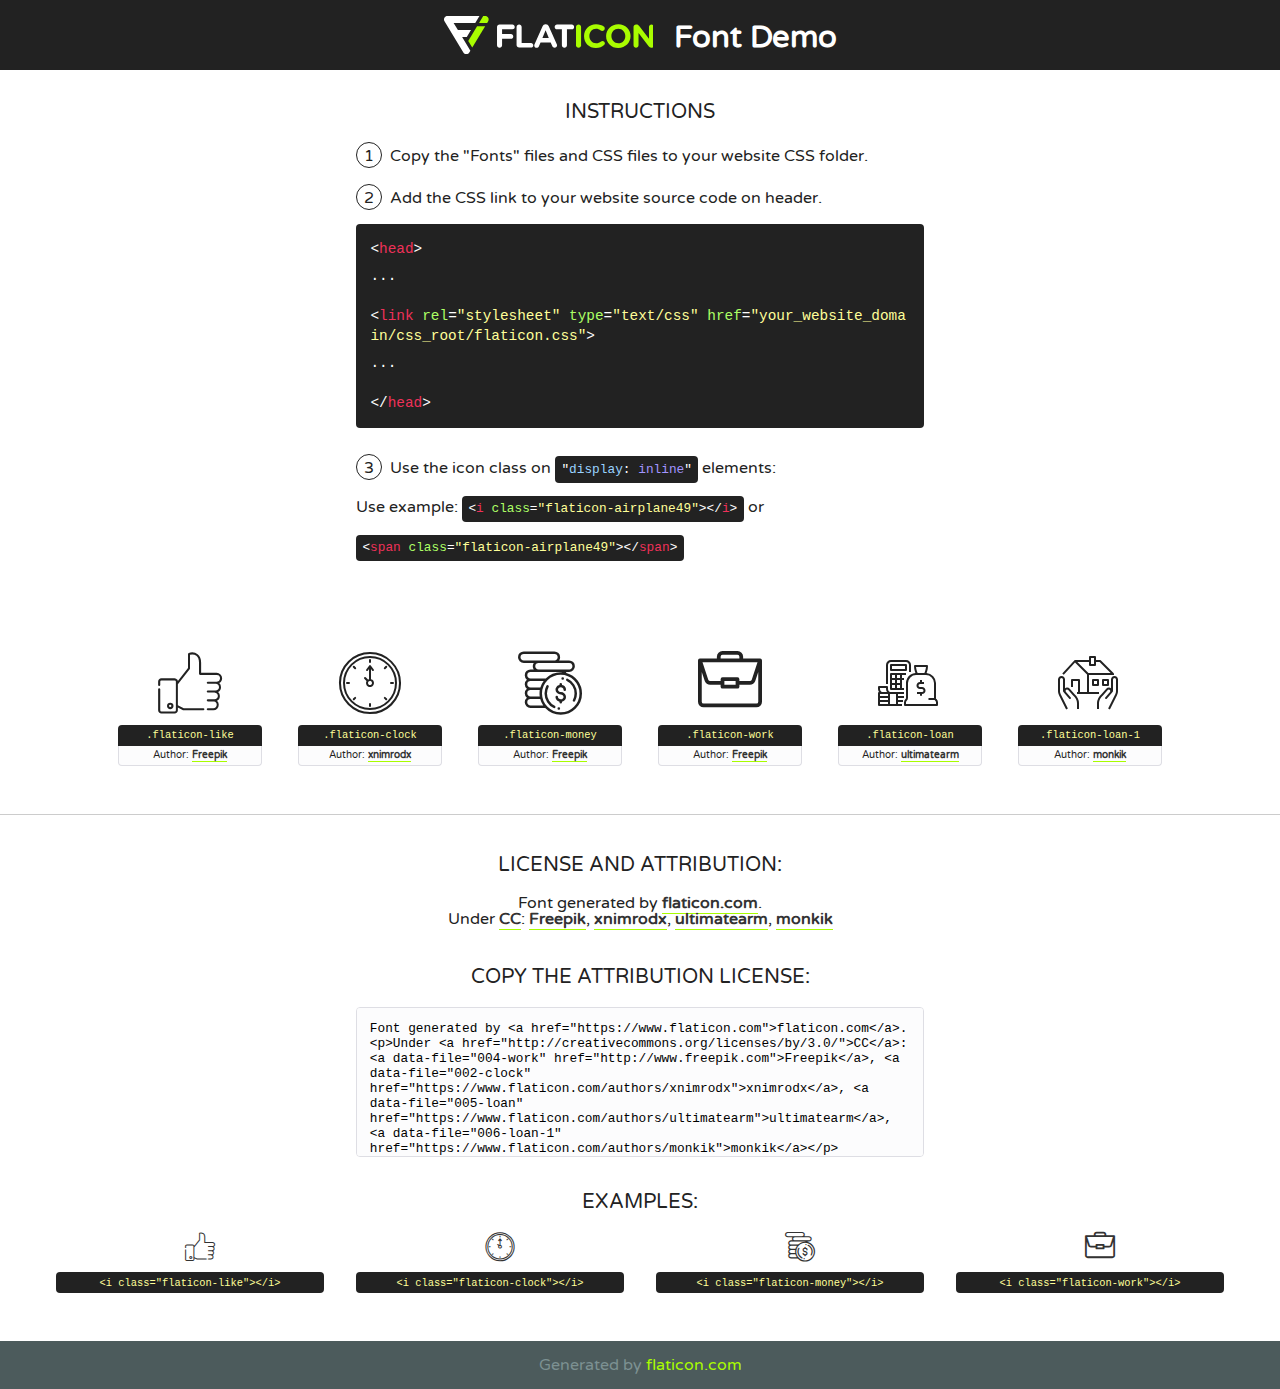
<file: static/fonts/flaticon.html>
<!DOCTYPE html>
<!--
  Flaticon icon font: Flaticon
  Creation date: 28/03/2020 11:06
-->
<html>
<!DOCTYPE html>
<html>

<head>
    <title>Flaticon WebFont</title>
    <link href="http://fonts.googleapis.com/css?family=Varela+Round" rel="stylesheet" type="text/css" />
    <link rel="stylesheet" type="text/css" href="flaticon.css">
    <meta charset="UTF-8">
    <style>
    html, body, div, span, applet, object, iframe,
    h1, h2, h3, h4, h5, h6, p, blockquote, pre,
    a, abbr, acronym, address, big, cite, code,
    del, dfn, em, img, ins, kbd, q, s, samp,
    small, strike, strong, sub, sup, tt, var,
    b, u, i, center,
    dl, dt, dd, ol, ul, li,
    fieldset, form, label, legend,
    table, caption, tbody, tfoot, thead, tr, th, td,
    article, aside, canvas, details, embed, 
    figure, figcaption, footer, header, hgroup, 
    menu, nav, output, ruby, section, summary,
    time, mark, audio, video {
        margin: 0;
        padding: 0;
        border: 0;
        font-size: 100%;
        font: inherit;
        vertical-align: baseline;
    }
    /* HTML5 display-role reset for older browsers */
    article, aside, details, figcaption, figure, 
    footer, header, hgroup, menu, nav, section {
        display: block;
    }
    body {
        line-height: 1;
    }
    ol, ul {
        list-style: none;
    }
    blockquote, q {
        quotes: none;
    }
    blockquote:before, blockquote:after,
    q:before, q:after {
        content: '';
        content: none;
    }
    table {
        border-collapse: collapse;
        border-spacing: 0;
    }
    body {
        font-family: 'Varela Round', Helvetica, Arial, sans-serif;
        font-size: 16px;
        color: #222;
    }
    a {
        color: #333;
        border-bottom: 1px solid #a9fd00;
        font-weight: bold;
        text-decoration: none;
    }
    * {
        -moz-box-sizing: border-box;
        -webkit-box-sizing: border-box;
        box-sizing: border-box;
        margin: 0;
        padding: 0;
    }
    [class^="flaticon-"]:before, [class*=" flaticon-"]:before, [class^="flaticon-"]:after, [class*=" flaticon-"]:after {
        font-family: Flaticon;
        font-size: 30px;
        font-style: normal;
        margin-left: 20px;
        color: #333;
    }
    .wrapper {
        max-width: 600px;
        margin: auto;
        padding: 0 1em;
    }
    .title {
        font-size: 1.25em;
        text-align: center;
        margin-bottom: 1em;
        text-transform: uppercase;
    }
    header {
        text-align: center;
        background-color: #222;
        color: #fff;
        padding: 1em;
    }
    header .logo {
        width: 210px;
        height: 38px;
        display: inline-block;
        vertical-align: middle;
        margin-right: 1em;
        border: none;
    }
    header strong {
        font-size: 1.95em;
        font-weight: bold;
        vertical-align: middle;
        margin-top: 5px;
        display: inline-block;
    }
    .demo {
        margin: 2em auto;
        line-height: 1.25em;
    }
    .demo ul li {
        margin-bottom: 1em;
    }
    .demo ul li .num {
        color: #222;
        border-radius: 20px;
        display: inline-block;
        width: 26px;
        padding: 3px;
        height: 26px;
        text-align: center;
        margin-right: 0.5em;
        border: 1px solid #222;
    }
    .demo ul li code {
        background-color: #222;
        border-radius: 4px;
        padding: 0.25em 0.5em;
        display: inline-block;
        color: #fff;
        font-family: Consolas,Monaco,Lucida Console,Liberation Mono,DejaVu Sans Mono,Bitstream Vera Sans Mono,Courier New, monospace;
        font-weight: lighter;
        margin-top: 1em;
        font-size: 0.8em;
        word-break: break-all;
    }
    .demo ul li code.big {
        padding: 1em;
        font-size: 0.9em;
    }
    .demo ul li code .red {
        color: #EF3159;
    }
    .demo ul li code .green {
        color: #ACFF65;
    }
    .demo ul li code .yellow {
        color: #FFFF99;
    }
    .demo ul li code .blue {
        color: #99D3FF;
    }
    .demo ul li code .purple {
        color: #A295FF;
    }
    .demo ul li code .dots {
        margin-top: 0.5em;
        display: block;
    }
    #glyphs {
        border-bottom: 1px solid #ccc;
        padding: 2em 0;
        text-align: center;
    }
    .glyph {
        display: inline-block;
        width: 9em;
        margin: 1em;
        text-align: center;
        vertical-align: top;
        background: #FFF;
    }
    .glyph .glyph-icon {
        padding: 10px;
        display: block;
        font-family:"Flaticon";
        font-size: 64px;
        line-height: 1;
    }
    .glyph .glyph-icon:before {
        font-size: 64px;
        color: #222;
        margin-left: 0;
    }
    .class-name {
        font-size: 0.65em;
        background-color: #222;
        color: #fff;
        border-radius: 4px 4px 0 0;
        padding: 0.5em;
        color: #FFFF99;
        font-family: Consolas,Monaco,Lucida Console,Liberation Mono,DejaVu Sans Mono,Bitstream Vera Sans Mono,Courier New, monospace;
    }
    .author-name {
        font-size: 0.6em;
        background-color: #fcfcfd;
        border: 1px solid #DEDEE4;
        border-top: 0;
        border-radius: 0 0 4px 4px;
        padding: 0.5em;
    }
    .class-name:last-child {
        font-size: 10px;
        color:#888;
    }
    .class-name:last-child a {
        font-size: 10px;
        color:#555;
    }
    .class-name:last-child a:hover {
        color:#a9fd00;
    }
    .glyph > input {
        display: block;
        width: 100px;
        margin: 5px auto;
        text-align: center;
        font-size: 12px;
        cursor: text;
    }
    .glyph > input.icon-input {
        font-family:"Flaticon";
        font-size: 16px;
        margin-bottom: 10px;
    }
    .attribution .title {
        margin-top: 2em;
    }
    .attribution textarea {
        background-color: #fcfcfd;
        padding: 1em;
        border: none;
        box-shadow: none;
        border: 1px solid #DEDEE4;
        border-radius: 4px;
        resize: none;
        width: 100%;
        height: 150px;
        font-size: 0.8em;
        font-family: Consolas,Monaco,Lucida Console,Liberation Mono,DejaVu Sans Mono,Bitstream Vera Sans Mono,Courier New, monospace;
        -webkit-appearance: none;
    }
    .iconsuse {
        margin: 2em auto;
        text-align: center;
        max-width: 1200px;
    }
    .iconsuse:after {
        content: '';
        display: table;
        clear: both;
    }
    .iconsuse .image {
        float: left;
        width: 25%;
        padding: 0 1em;
    }
    .iconsuse .image p {
        margin-bottom: 1em;
    }
    .iconsuse .image span {
        display: block;
        font-size: 0.65em;
        background-color: #222;
        color: #fff;
        border-radius: 4px;
        padding: 0.5em;
        color: #FFFF99;
        margin-top: 1em;
        font-family: Consolas,Monaco,Lucida Console,Liberation Mono,DejaVu Sans Mono,Bitstream Vera Sans Mono,Courier New, monospace;
    }
    #footer {
        text-align: center;
        background-color: #4C5B5C;
        color: #7c9192;
        padding: 1em;
    }
    #footer a {
        border: none;
        color: #a9fd00;
        font-weight: normal;
    }
    @media (max-width: 960px) {
        .iconsuse .image {
            width: 50%;
        }
    }
    @media (max-width: 560px) {
        .iconsuse .image {
            width: 100%;
        }
    }
    </style>
</head>

<body class="characters-off">

    <header>
        <a href="https://www.flaticon.com" target="_blank" class="logo">
            <svg version="1.1" xmlns="http://www.w3.org/2000/svg" xmlns:xlink="http://www.w3.org/1999/xlink" xmlns:a="http://ns.adobe.com/AdobeSVGViewerExtensions/3.0/" viewBox="0 0 560.875 102.036" enable-background="new 0 0 560.875 102.036" xml:space="preserve">
                <defs>
                </defs>
                <g>
                    <g class="letters">
                        <path fill="#ffffff" d="M141.596,29.675c0-3.777,2.985-6.767,6.764-6.767h34.438c3.426,0,6.15,2.728,6.15,6.15
                        c0,3.43-2.724,6.149-6.15,6.149h-27.674v13.091h23.719c3.429,0,6.151,2.724,6.151,6.15c0,3.43-2.723,6.149-6.151,6.149h-23.719
                        v17.574c0,3.773-2.986,6.761-6.764,6.761c-3.779,0-6.764-2.989-6.764-6.761V29.675z"></path>
                        <path fill="#ffffff" d="M193.844,29.149c0-3.781,2.985-6.767,6.764-6.767c3.776,0,6.763,2.985,6.763,6.767v42.957h25.039
                        c3.426,0,6.149,2.726,6.149,6.153c0,3.425-2.723,6.15-6.149,6.15h-31.802c-3.779,0-6.764-2.986-6.764-6.768V29.149z"></path>
                        <path fill="#ffffff" d="M241.891,75.71l21.438-48.407c1.492-3.341,4.215-5.357,7.906-5.357h0.792
                        c3.686,0,6.323,2.017,7.815,5.357l21.439,48.407c0.436,0.967,0.701,1.845,0.701,2.723c0,3.602-2.809,6.501-6.414,6.501
                        c-3.161,0-5.269-1.845-6.499-4.655l-4.132-9.661h-27.059l-4.301,10.102c-1.144,2.631-3.426,4.214-6.237,4.214
                        c-3.517,0-6.24-2.81-6.24-6.325C241.1,77.64,241.451,76.677,241.891,75.71z M279.932,58.666l-8.521-20.297l-8.526,20.297H279.932
                        z"></path>
                        <path fill="#ffffff" d="M314.864,35.387H301.86c-3.429,0-6.239-2.813-6.239-6.238c0-3.429,2.811-6.24,6.239-6.24h39.533
                        c3.426,0,6.237,2.811,6.237,6.24c0,3.425-2.811,6.238-6.237,6.238h-13.001v42.785c0,3.773-2.99,6.761-6.764,6.761
                        c-3.779,0-6.764-2.989-6.764-6.761V35.387z"></path>
                        <path fill="#A9FD00" d="M352.615,29.149c0-3.781,2.985-6.767,6.767-6.767c3.774,0,6.761,2.985,6.761,6.767v49.024
                        c0,3.773-2.987,6.761-6.761,6.761c-3.781,0-6.767-2.989-6.767-6.761V29.149z"></path>
                        <path fill="#A9FD00" d="M374.132,53.836v-0.179c0-17.481,13.178-31.801,32.065-31.801c9.22,0,15.459,2.458,20.557,6.238
                        c1.402,1.054,2.637,2.985,2.637,5.357c0,3.692-2.985,6.59-6.681,6.59c-1.845,0-3.071-0.702-4.044-1.319
                        c-3.776-2.813-7.729-4.393-12.562-4.393c-10.364,0-17.831,8.611-17.831,19.154v0.173c0,10.542,7.291,19.329,17.831,19.329
                        c5.715,0,9.492-1.756,13.359-4.834c1.049-0.874,2.458-1.491,4.039-1.491c3.429,0,6.325,2.813,6.325,6.236
                        c0,2.106-1.056,3.78-2.282,4.834c-5.539,4.834-12.036,7.733-21.878,7.733C387.572,85.464,374.132,71.493,374.132,53.836z"></path>
                        <path fill="#A9FD00" d="M433.009,53.836v-0.179c0-17.481,13.79-31.801,32.766-31.801c18.981,0,32.592,14.143,32.592,31.628v0.173
                        c0,17.483-13.785,31.807-32.769,31.807C446.625,85.464,433.009,71.32,433.009,53.836z M484.224,53.836v-0.179
                        c0-10.539-7.725-19.326-18.626-19.326c-10.893,0-18.449,8.611-18.449,19.154v0.173c0,10.542,7.73,19.329,18.626,19.329
                        C476.676,72.986,484.224,64.378,484.224,53.836z"></path>
                        <path fill="#A9FD00" d="M506.233,29.321c0-3.774,2.99-6.763,6.767-6.763h1.401c3.252,0,5.183,1.583,7.029,3.953l26.093,34.265
                        V29.059c0-3.692,2.99-6.677,6.681-6.677c3.683,0,6.671,2.985,6.671,6.677v48.934c0,3.78-2.987,6.765-6.764,6.765h-0.436
                        c-3.257,0-5.188-1.581-7.034-3.953l-27.056-35.492v32.944c0,3.687-2.985,6.676-6.678,6.676c-3.683,0-6.673-2.989-6.673-6.676
                        V29.321z"></path>
                    </g>
                    <g class="insignia">
                        <path fill="#ffffff" d="M48.372,56.137h12.517l11.156-18.537H37.186L25.688,18.539h57.825L94.668,0H9.271
                        C5.925,0,2.842,1.801,1.198,4.716c-1.644,2.907-1.593,6.482,0.134,9.343l50.38,83.501c1.678,2.781,4.689,4.476,7.938,4.476
                        c3.246,0,6.257-1.695,7.935-4.476l2.898-4.804L48.372,56.137z"></path>
                        <g class="i">
                            <path fill="#A9FD00" d="M93.575,18.539h0.031v0.004l21.652,0.004l2.705-4.488c1.727-2.861,1.778-6.436,0.133-9.343
                            C116.454,1.801,113.371,0,110.026,0h-5.294L93.575,18.539z"></path>
                            <polygon fill="#A9FD00" points="88.291,27.356 64.725,66.486 75.519,84.404 109.942,27.356"></polygon>
                        </g>
                    </g>
                </g>
            </svg>
        </a>
        <strong>Font Demo</strong>
    </header>


    <section class="demo wrapper">

        <p class="title">Instructions</p>

        <ul>
            <li>
                <span class="num">1</span>Copy the "Fonts" files and CSS files to your website CSS folder.
            </li>
            <li>
                <span class="num">2</span>Add the CSS link to your website source code on header.
                <code class="big">
                    &lt;<span class="red">head</span>&gt;
                    <br/><span class="dots">...</span>
                    <br/>&lt;<span class="red">link</span> <span class="green">rel</span>=<span class="yellow">"stylesheet"</span> <span class="green">type</span>=<span class="yellow">"text/css"</span> <span class="green">href</span>=<span class="yellow">"your_website_domain/css_root/flaticon.css"</span>&gt;
                    <br/><span class="dots">...</span>
                    <br/>&lt;/<span class="red">head</span>&gt;
                </code>
            </li>

            <li>
                <p>
                    <span class="num">3</span>Use the icon class on <code>"<span class="blue">display</span>:<span class="purple"> inline</span>"</code> elements:
                    <br />
                    Use example: <code>&lt;<span class="red">i</span> <span class="green">class</span>=<span class="yellow">&quot;flaticon-airplane49&quot;</span>&gt;&lt;/<span class="red">i</span>&gt;</code> or <code>&lt;<span class="red">span</span> <span class="green">class</span>=<span class="yellow">&quot;flaticon-airplane49&quot;</span>&gt;&lt;/<span class="red">span</span>&gt;</code>
            </li>
        </ul>

    </section>




   <section id="glyphs">          
    
      
        <div class="glyph"><div class="glyph-icon flaticon-like"></div>
            <div class="class-name">.flaticon-like</div>
            <div class="author-name">Author: <a data-file="001-like" href="http://www.freepik.com">Freepik</a> </div> 
        </div>        
        
        <div class="glyph"><div class="glyph-icon flaticon-clock"></div>
            <div class="class-name">.flaticon-clock</div>
            <div class="author-name">Author: <a data-file="002-clock" href="https://www.flaticon.com/authors/xnimrodx">xnimrodx</a> </div> 
        </div>        
        
        <div class="glyph"><div class="glyph-icon flaticon-money"></div>
            <div class="class-name">.flaticon-money</div>
            <div class="author-name">Author: <a data-file="003-money" href="http://www.freepik.com">Freepik</a> </div> 
        </div>        
        
        <div class="glyph"><div class="glyph-icon flaticon-work"></div>
            <div class="class-name">.flaticon-work</div>
            <div class="author-name">Author: <a data-file="004-work" href="http://www.freepik.com">Freepik</a> </div> 
        </div>        
        
        <div class="glyph"><div class="glyph-icon flaticon-loan"></div>
            <div class="class-name">.flaticon-loan</div>
            <div class="author-name">Author: <a data-file="005-loan" href="https://www.flaticon.com/authors/ultimatearm">ultimatearm</a> </div> 
        </div>        
        
        <div class="glyph"><div class="glyph-icon flaticon-loan-1"></div>
            <div class="class-name">.flaticon-loan-1</div>
            <div class="author-name">Author: <a data-file="006-loan-1" href="https://www.flaticon.com/authors/monkik">monkik</a> </div> 
        </div>        
        

    </section>



    <section class="attribution wrapper"   style="text-align:center;">

      <div class="title">License and attribution:</div><div class="attrDiv">Font generated by <a href="https://www.flaticon.com">flaticon.com</a>. <div><p>Under <a href="http://creativecommons.org/licenses/by/3.0/">CC</a>: <a data-file="004-work" href="http://www.freepik.com">Freepik</a>, <a data-file="002-clock" href="https://www.flaticon.com/authors/xnimrodx">xnimrodx</a>, <a data-file="005-loan" href="https://www.flaticon.com/authors/ultimatearm">ultimatearm</a>, <a data-file="006-loan-1" href="https://www.flaticon.com/authors/monkik">monkik</a></p>  </div>
      </div>
      <div class="title">Copy the Attribution License:</div>

    <textarea onclick="this.focus();this.select();">Font generated by &lt;a href=&quot;https://www.flaticon.com&quot;&gt;flaticon.com&lt;/a&gt;. <p>Under <a href="http://creativecommons.org/licenses/by/3.0/">CC</a>: <a data-file="004-work" href="http://www.freepik.com">Freepik</a>, <a data-file="002-clock" href="https://www.flaticon.com/authors/xnimrodx">xnimrodx</a>, <a data-file="005-loan" href="https://www.flaticon.com/authors/ultimatearm">ultimatearm</a>, <a data-file="006-loan-1" href="https://www.flaticon.com/authors/monkik">monkik</a></p>  
     </textarea>

    </section>

    <section class="iconsuse">

          <div class="title">Examples:</div>            
             
            <div class="image">
                <p>
                    <i class="glyph-icon flaticon-like"></i> 
                    <span>&lt;i class=&quot;flaticon-like&quot;&gt;&lt;/i&gt;</span>
                </p>
            </div>
            
            <div class="image">
                <p>
                    <i class="glyph-icon flaticon-clock"></i> 
                    <span>&lt;i class=&quot;flaticon-clock&quot;&gt;&lt;/i&gt;</span>
                </p>
            </div>
            
            <div class="image">
                <p>
                    <i class="glyph-icon flaticon-money"></i> 
                    <span>&lt;i class=&quot;flaticon-money&quot;&gt;&lt;/i&gt;</span>
                </p>
            </div>
            
            <div class="image">
                <p>
                    <i class="glyph-icon flaticon-work"></i> 
                    <span>&lt;i class=&quot;flaticon-work&quot;&gt;&lt;/i&gt;</span>
                </p>
            </div>
                       
        </div>
                            
    </section>

<div id="footer">
    <div>Generated by <a href="https://www.flaticon.com">flaticon.com</a>
    </div>
</div>



</body>
</html>
</file>
<file: static/fonts/flaticon.css>
/*
  	Flaticon icon font: Flaticon
  	Creation date: 28/03/2020 11:06
  	*/

@font-face {
  font-family: "Flaticon";
  src: url("./Flaticon.eot");
  src: url("./Flaticon.eot?#iefix") format("embedded-opentype"),
       url("./Flaticon.woff2") format("woff2"),
       url("./Flaticon.woff") format("woff"),
       url("./Flaticon.ttf") format("truetype"),
       url("./Flaticon.svg#Flaticon") format("svg");
  font-weight: normal;
  font-style: normal;
}

@media screen and (-webkit-min-device-pixel-ratio:0) {
  @font-face {
    font-family: "Flaticon";
    src: url("./Flaticon.svg#Flaticon") format("svg");
  }
}

[class^="flaticon-"]:before, [class*=" flaticon-"]:before,
[class^="flaticon-"]:after, [class*=" flaticon-"]:after {   
  font-family: Flaticon;
        font-size: 20px;
font-style: normal;
margin-left: 20px;
}

.flaticon-like:before { content: "\f100"; }
.flaticon-clock:before { content: "\f101"; }
.flaticon-money:before { content: "\f102"; }
.flaticon-work:before { content: "\f103"; }
.flaticon-loan:before { content: "\f104"; }
.flaticon-loan-1:before { content: "\f105"; }
</file>
